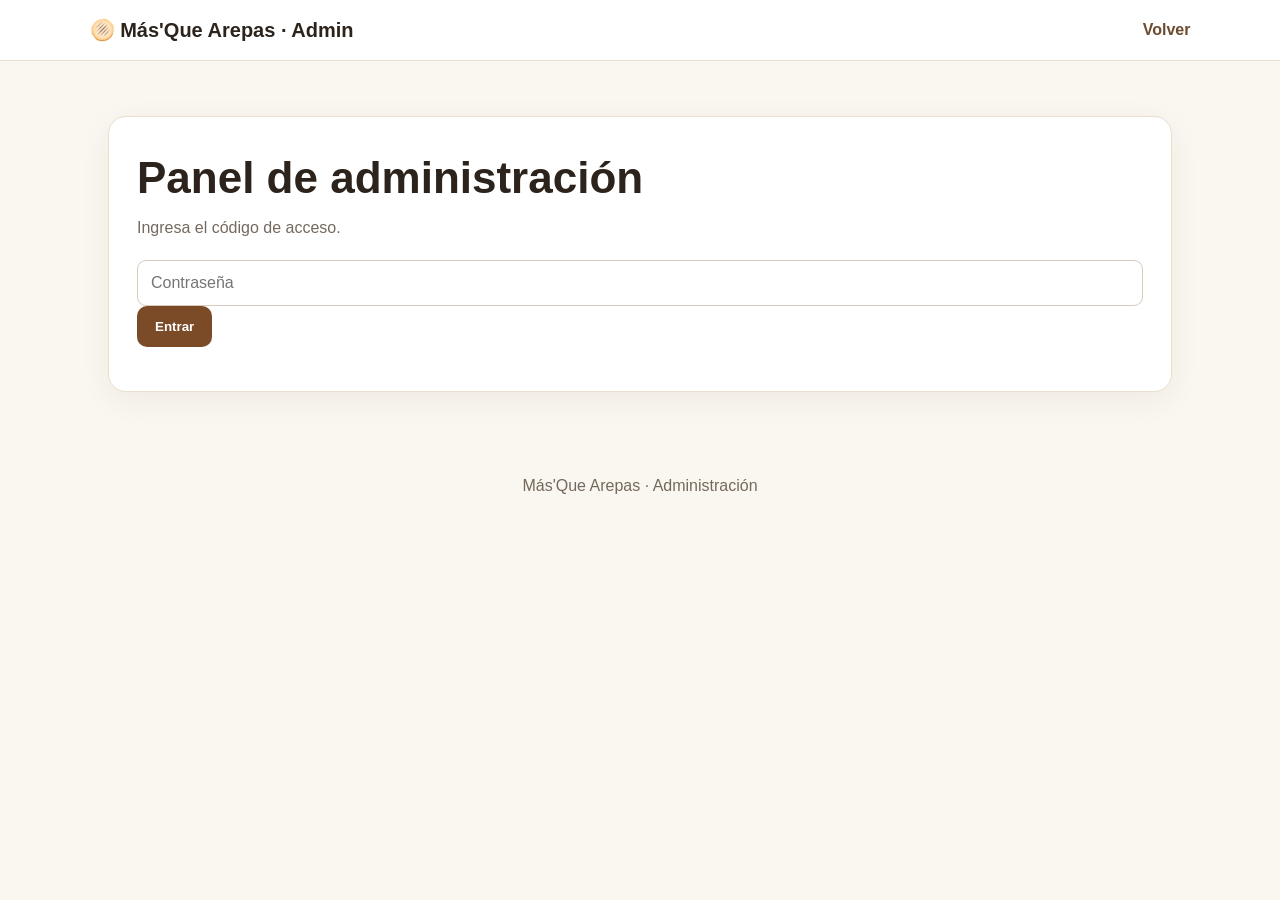
<file: admin.html>
<!DOCTYPE html>
<html lang="es"><head><meta charset="UTF-8"><meta name="viewport" content="width=device-width,initial-scale=1"><title>Administración | Más'Que Arepas</title><link rel="stylesheet" href="style.css"></head>
<body><header class="top"><div class="brand">🫓 <span>Más'Que Arepas · Admin</span></div><a href="index.html" class="admin-link">Volver</a></header>
<main><section class="panel" id="loginPanel"><h1>Panel de administración</h1><p class="muted">Ingresa el código de acceso.</p><input id="password" type="password" placeholder="Contraseña"><button class="btn primary" onclick="login()">Entrar</button><p id="loginMsg" class="error"></p></section>
<section class="panel hidden" id="dashboard"><div class="dash-head"><div><h1>Gestión de PQRS</h1><p class="muted">Panel local de demostración.</p></div><button class="btn secondary" onclick="logout()">Cerrar sesión</button></div><div class="stats"><div><b id="total">0</b><span>Total</span></div><div><b id="open">0</b><span>En proceso</span></div><div><b id="closed">0</b><span>Cerradas</span></div></div><div id="tableWrap"></div></section></main><footer>Más'Que Arepas · Administración</footer><script src="admin.js"></script></body></html>
</file>
<file: style.css>
*{box-sizing:border-box}body{margin:0;font-family:Arial,sans-serif;background:#faf7f0;color:#2c241c}.top{display:flex;justify-content:space-between;align-items:center;padding:18px 7%;background:#fff;border-bottom:1px solid #eadfce}.brand{font-weight:800;font-size:20px}.admin-link{color:#6d4b2f;text-decoration:none;font-weight:700}main{max-width:1100px;margin:auto;padding:30px 18px}.hero{display:grid;grid-template-columns:1.5fr .8fr;gap:28px;align-items:center;padding:45px 0}.eyebrow{font-size:13px;letter-spacing:2px;font-weight:800;color:#a45b21}h1{font-size:44px;margin:8px 0 15px}h2{margin-top:0}.hero p{font-size:18px;line-height:1.6;color:#665a4e}.actions{display:flex;gap:12px;margin-top:25px}.btn{border:0;border-radius:10px;padding:13px 18px;font-weight:800;cursor:pointer;text-decoration:none;display:inline-block}.primary{background:#7b4b28;color:white}.secondary{background:#eadfce;color:#4b3523}.card,.panel{background:#fff;border:1px solid #eadfce;border-radius:18px;padding:28px;box-shadow:0 8px 30px #4b352310}.qr-card{text-align:center}.qr-placeholder{height:190px;width:190px;margin:auto;background:#f2eadf;display:grid;place-items:center;font-size:30px;font-weight:900;border-radius:10px}.panel{margin:25px 0}.muted{color:#75695d}.grid{display:grid;grid-template-columns:1fr 1fr;gap:15px}label{display:block;font-weight:700;margin:15px 0}input,select,textarea{width:100%;padding:13px;margin-top:7px;border:1px solid #d9cbbb;border-radius:9px;font:inherit;background:#fff}.inline{display:flex;gap:10px}.inline input{margin:0}.result{margin-top:18px;padding:15px;border-radius:10px;background:#eef7ed}.hidden{display:none}.error{color:#a22}.stats{display:grid;grid-template-columns:repeat(3,1fr);gap:12px;margin:20px 0}.stats div{background:#faf7f0;padding:18px;border-radius:12px}.stats b,.stats span{display:block}.stats b{font-size:28px}.stats span{color:#75695d;margin-top:4px}table{width:100%;border-collapse:collapse}th,td{padding:12px;border-bottom:1px solid #eee;text-align:left;vertical-align:top}.status{padding:6px 9px;border-radius:20px;background:#eee;font-size:12px;font-weight:800}.dash-head{display:flex;justify-content:space-between;gap:15px;align-items:center}footer{text-align:center;padding:30px;color:#75695d}@media(max-width:700px){.hero{grid-template-columns:1fr}.grid{grid-template-columns:1fr}h1{font-size:34px}.inline{flex-direction:column}.stats{grid-template-columns:1fr}.dash-head{align-items:flex-start;flex-direction:column}table{font-size:12px}}
</file>
